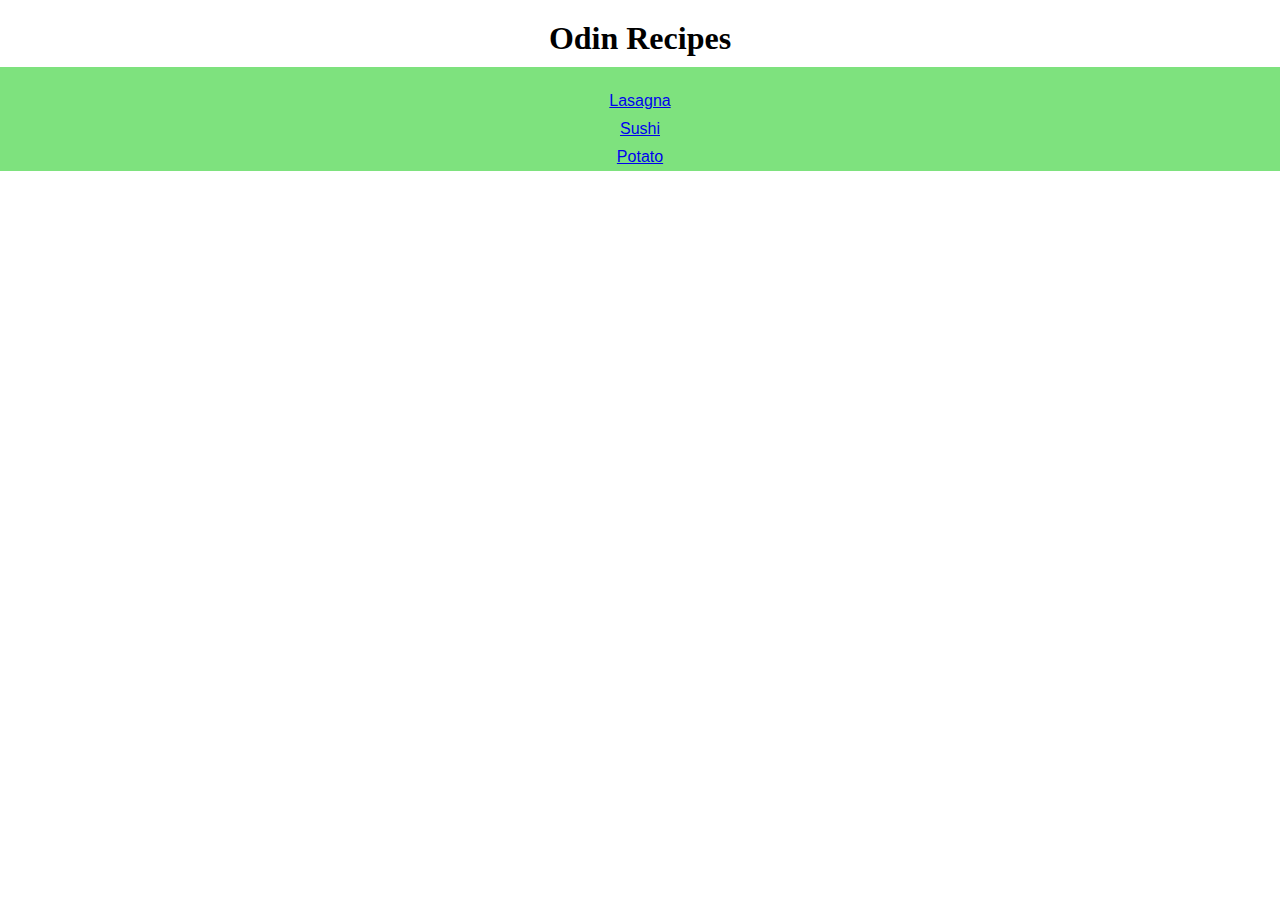
<file: index.html>
<!DOCTYPE html>
<html lang="en">
  <head>
    <meta charset="UTF-8" />
    <meta name="viewport" content="width=device-width, initial-scale=1.0" />
    <link rel="stylesheet" href="style.css" />
    <title>Document</title>
  </head>
  <body>
    <h1 class="main-heading">Odin Recipes</h1>
    <div class="card-list">
      <a href="recipes/lasagna.html">Lasagna</a>
      <a href="recipes/sushi.html">Sushi</a>
      <a href="recipes/potato.html">Potato</a>
    </div>
  </body>
</html>
</file>
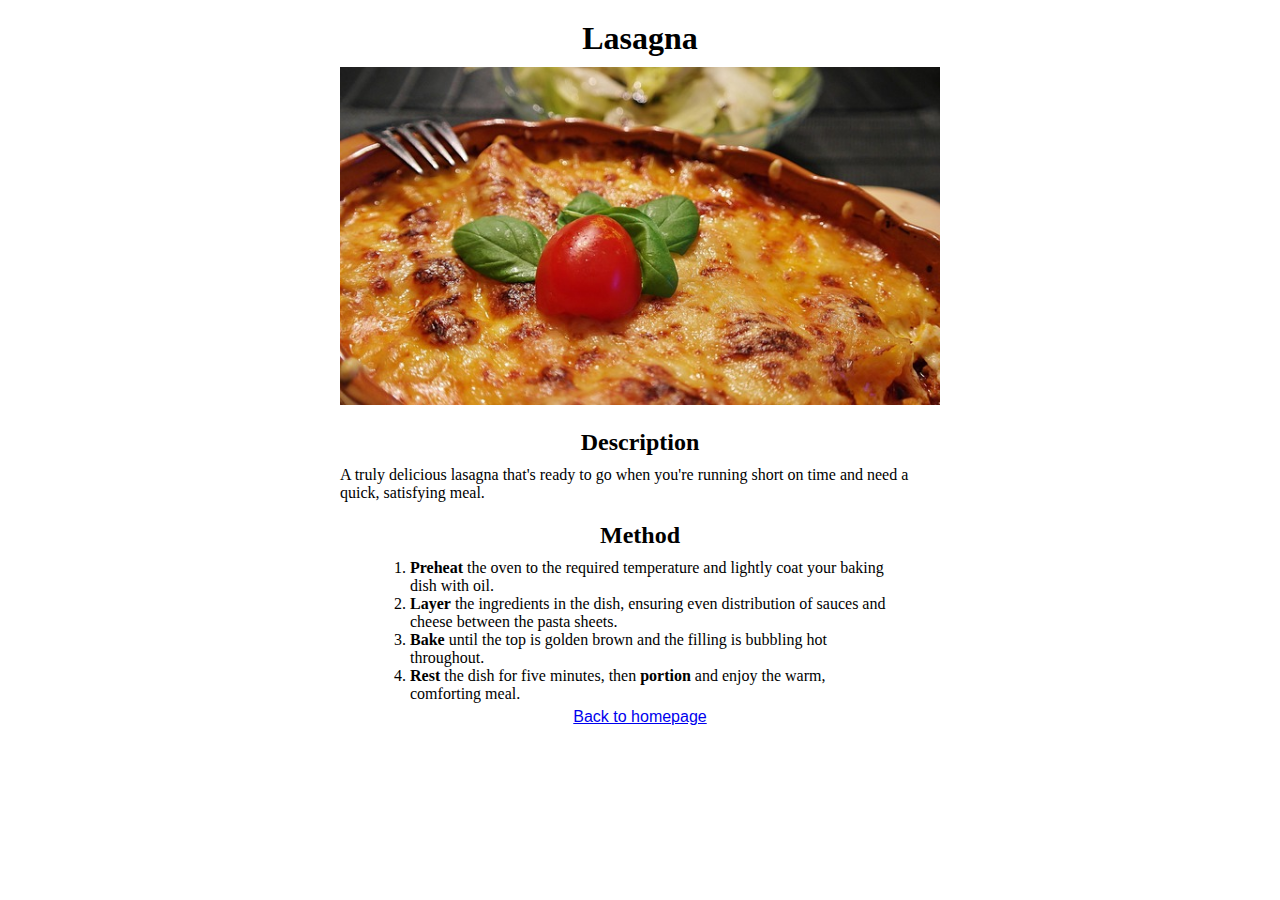
<file: recipes/lasagna.html>
<!DOCTYPE html>
<html lang="en">
  <head>
    <meta charset="UTF-8" />
    <meta name="viewport" content="width=device-width, initial-scale=1.0" />
    <link rel="stylesheet" href="../style.css" />
    <title>Lasagna Recipe</title>
  </head>
  <body>
    <div class="center">
      <h1 class="main-heading">Lasagna</h1>
      <img src="../images/lasagne_img.jpg" alt="lasagne image" />
      <h2>Description</h2>
      <p>
        A truly delicious lasagna that's ready to go when you're running short on time and need a
        quick, satisfying meal.
      </p>
      <h2>Method</h2>
      <ol>
        <li>
          <strong>Preheat</strong> the oven to the required temperature and lightly coat your baking
          dish with oil.
        </li>
        <li>
          <strong>Layer</strong> the ingredients in the dish, ensuring even distribution of sauces
          and cheese between the pasta sheets.
        </li>
        <li>
          <strong>Bake</strong> until the top is golden brown and the filling is bubbling hot
          throughout.
        </li>
        <li>
          <strong>Rest</strong> the dish for five minutes, then <strong>portion</strong> and enjoy
          the warm, comforting meal.
        </li>
      </ol>
    </div>
    <a href="../index.html">Back to homepage</a>
  </body>
</html>
</file>
<file: style.css>
* {
  box-sizing: border-box;
  margin: 0px;
}

.main-heading {
  margin-top: 20px;
  margin-bottom: 10px;
  text-align: center;
}

img {
  max-width: 100%;
  height: auto;
}
.card-list {
  padding-top: 20px;
  text-align: center;
  background-color: rgb(126, 226, 126);
}

a {
  display: block;
  padding: 5px;
  font-family: Arial, Helvetica, sans-serif;
  text-align: center;
}

.center {
  max-width: 600px;
  margin-left: auto;
  margin-right: auto;
}

h2 {
  margin-top: 20px;
  text-align: center;
  margin-bottom: 10px;
}

ol {
  text-align: left;
  margin: 0;
  padding-left: 20px;
  max-width: 500px;
  margin-left: auto;
  margin-right: auto;
}
</file>
